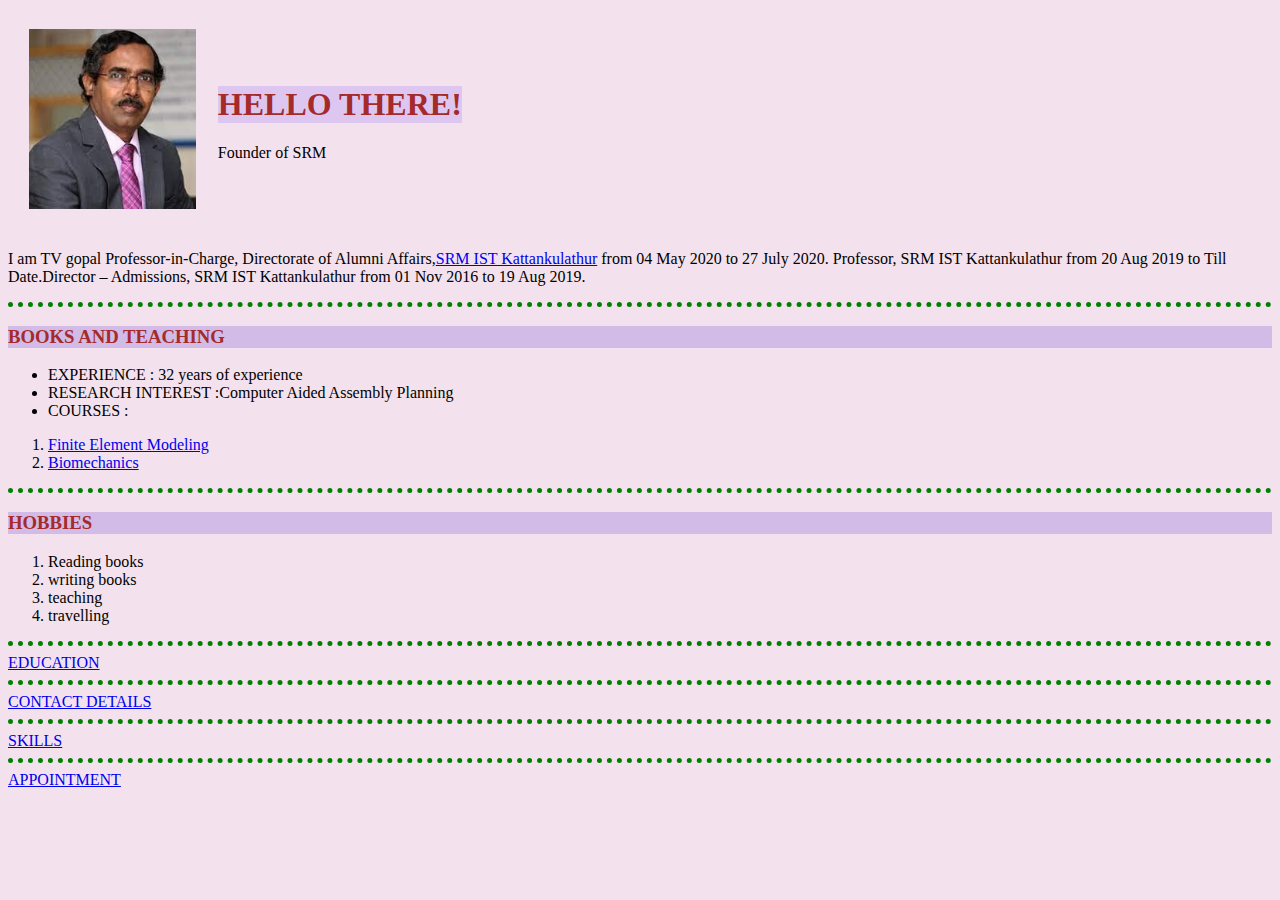
<file: index.html>
<!doctype html>
<html>
    
    <head>
        <meta charset="UTF-8">
        <title>TV Gopal👨‍🏫</title>
        <link rel="stylesheet" href="css/style.css">
    </head>
    <body>
        <table cellspacing="20">
        <tr>
        <td><img src="tv.jpg" alt="tv gopal"></td>
        <td>
        <h1>HELLO THERE!</h1>
        <p>Founder of SRM</p>
        </tr>
        </td>
        </table>
        <p>I am <bold>TV gopal </bold>Professor-in-Charge, Directorate of Alumni Affairs,<a href="https://www.srmist.edu.in/">SRM IST Kattankulathur</a> from 04 May 2020 to 27 July 2020. Professor, SRM IST Kattankulathur from 20 Aug 2019 to Till Date.Director – Admissions, SRM IST Kattankulathur from 01 Nov 2016 to 19 Aug 2019.</p>
        <hr>
        <h3><bold>BOOKS AND TEACHING</bold></h3>
        <ul><li>EXPERIENCE : 32 years of experience</li>
            <li>RESEARCH INTEREST :Computer Aided Assembly Planning</li>
            <li>COURSES :</li></ul>
            <ol><li> <a href="https://www.sciencedirect.com/topics/materials-science/finite-element-modeling#:~:text=Application%20of%20finite%20element%20modelling,flux%2C%20and%20other%20flow%20problems.">Finite Element Modeling</a></li>
                 <li><a href="https://en.wikipedia.org/wiki/Biomechanics">Biomechanics</a></li></ol>
        <hr>         
        <h3><BOLD>HOBBIES</BOLD></h3>
        <ol>
            <li>Reading books</li>
            <li>writing books</li>
            <li>teaching</li>
            <li>travelling</li>
        </ol>
        <hr> 
        <a href="eduction.html"><!--to connect a web page we give its file name-->EDUCATION </a> 
        <hr> 
        <a href="contact.html">CONTACT DETAILS</a>
        <hr> 
        <a href="skills.html">SKILLS</a>
        <hr> 
        <a href="appointment.html">APPOINTMENT</a>

    </body>
</html>
</file>
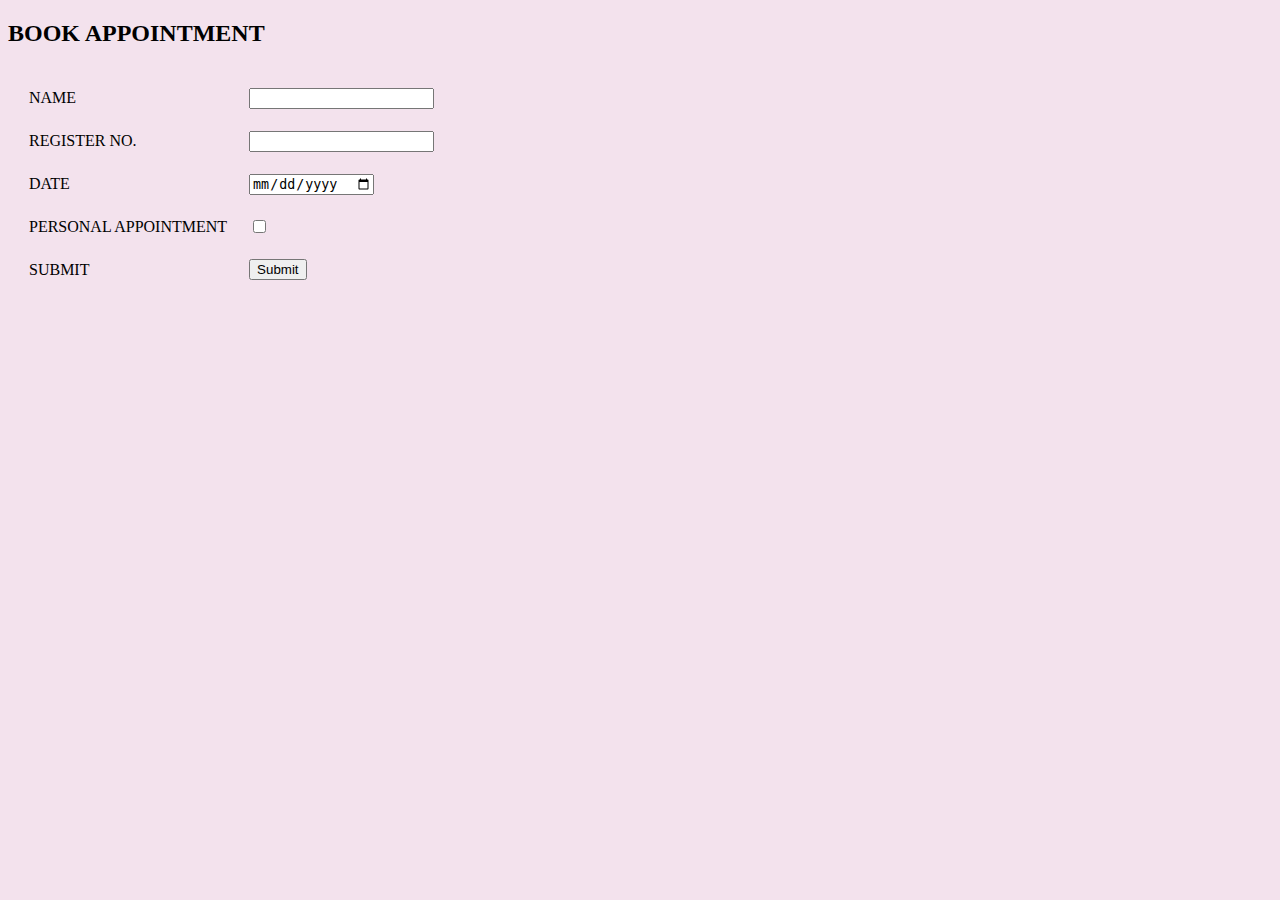
<file: appointment.html>
<!doctype html>
<html lang="en">

<head>
    <meta charset="UTF-8">
    <title>book appointment</title>
    <link rel="stylesheet" href="css/style.css">
</head>

<body>
    <H2>BOOK APPOINTMENT</H2>
    <form class="" action="mailto:ds3285@srmist.edu.in" method="post" enctype="text/plain">
        <table cellspacing="20">
            <tr>
                <td>
                    <lable>NAME</lable><td>
                    <input type="text" name="your name-"></td>
                </td>
            </tr>
            <tr>
                <td>
                    <label>REGISTER NO.</label><td>
                    <input type="text" name="your reg no.-"></td>
                </td>

            </tr>
            <tr>
                <td>
                <label>DATE</label><td>
                <input type="date" name="date"></td>
                </td>
            </tr>
            <tr>
            <td>
                <label>PERSONAL APPOINTMENT</label><td>
                <input type="checkbox"></td>
            </td>
            </tr>
            <tr>
            <td>
                <label>SUBMIT</label><td>    
                <input type="submit"></td>
            </td>
            </tr>
        </table>

    </form>
</body>

</html>
</file>
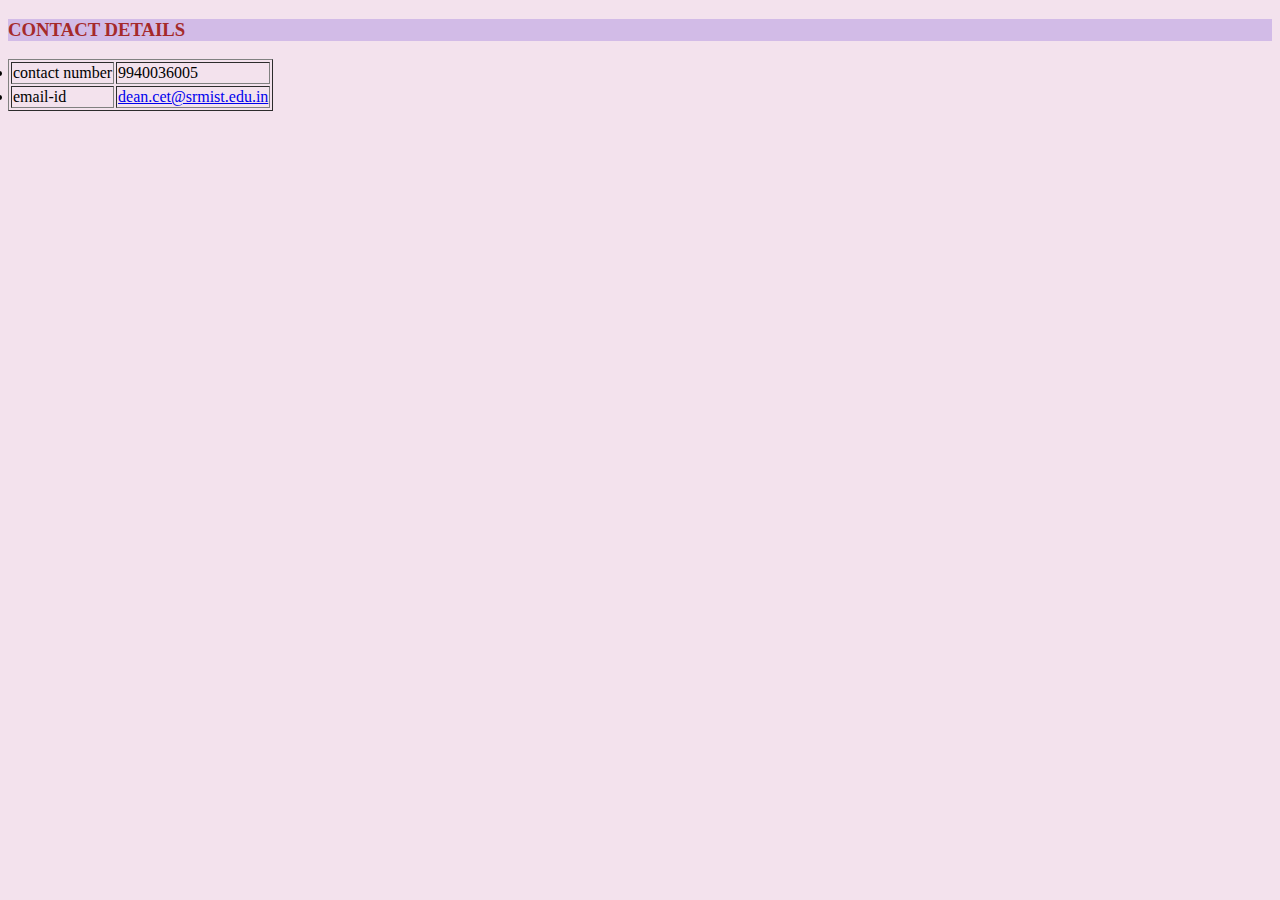
<file: contact.html>
<!doctype html>
<html lang="en">
    <head>
        <meta charset="UTF-8">
        <title>contact details</title>
        <link rel="stylesheet" href="css/style.css">
    </head>
    <body>
        <table border="1">
            <h3>CONTACT DETAILS</h3>
            <tr>
            <ul>
                <td><li>contact number</td><td>9940036005</li></td></tr>
               <tr><td><li>email-id</td><td> <a href="https://mail.google.com/mail/u/0/#starred?compose=new">dean.cet@srmist.edu.in</a></li></td>
            </tr>
            </ul>
        </table>
    </body>
</html>
</file>
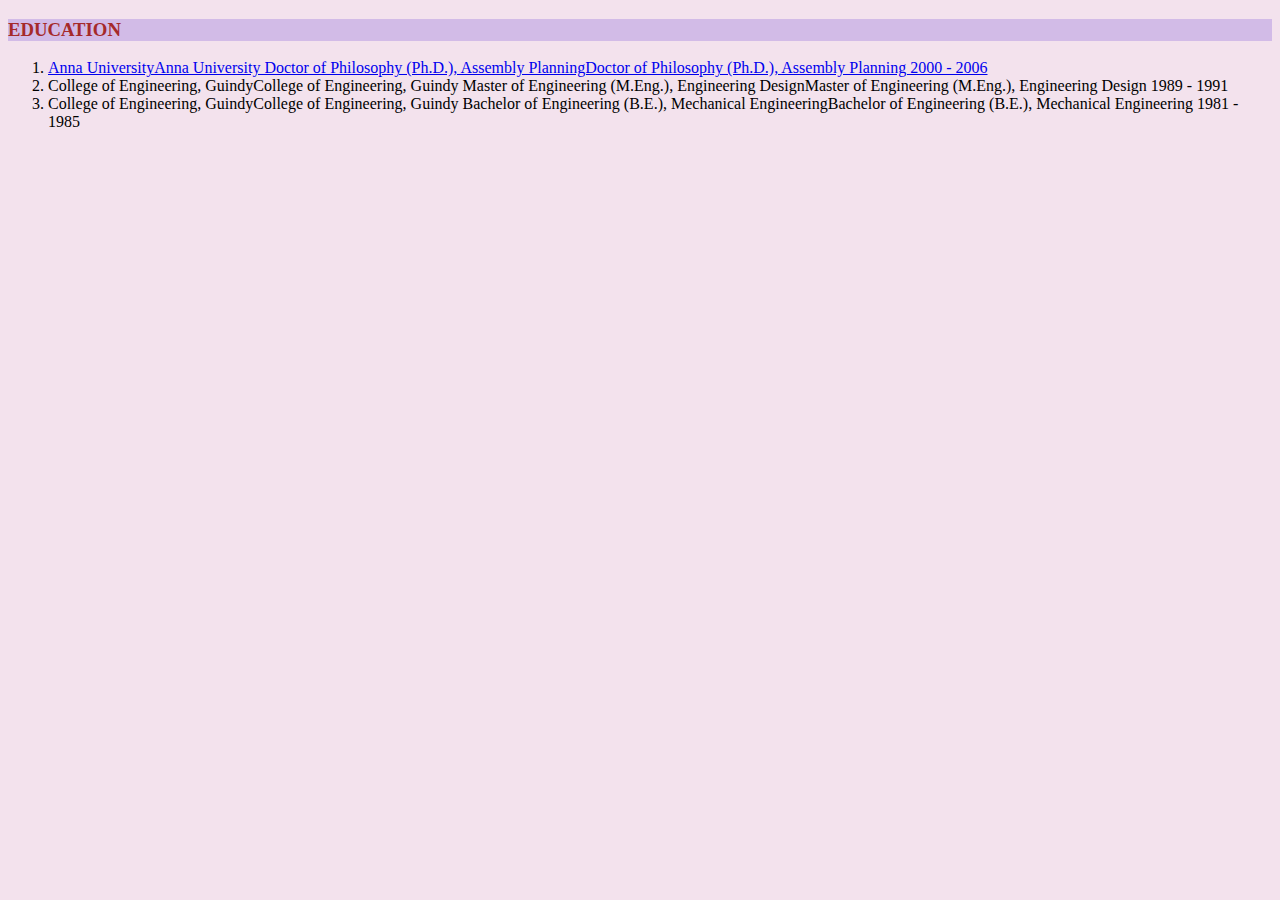
<file: eduction.html>
<!DOCTYPE html>
<html lang="en">
    <head>
        <meta charset="UTF-8">
        <title>education of tv📖</title>
        <link rel="stylesheet" href="css/style.css">
    </head>
    <body>
        <h3>EDUCATION</h3> 
        <ol>
            <li><a href="https://www.linkedin.com/school/anna-university/">Anna UniversityAnna University
                Doctor of Philosophy (Ph.D.), Assembly PlanningDoctor of Philosophy (Ph.D.), Assembly Planning
                2000 - 2006 </a> </li>
            <li>College of Engineering, GuindyCollege of Engineering, Guindy
                Master of Engineering (M.Eng.), Engineering DesignMaster of Engineering (M.Eng.), Engineering Design
                1989 - 1991</li> 
            <li>College of Engineering, GuindyCollege of Engineering, Guindy
                Bachelor of Engineering (B.E.), Mechanical EngineeringBachelor of Engineering (B.E.), Mechanical Engineering
                1981 - 1985</li>   
        </ol>
    </body>
</html>
</file>
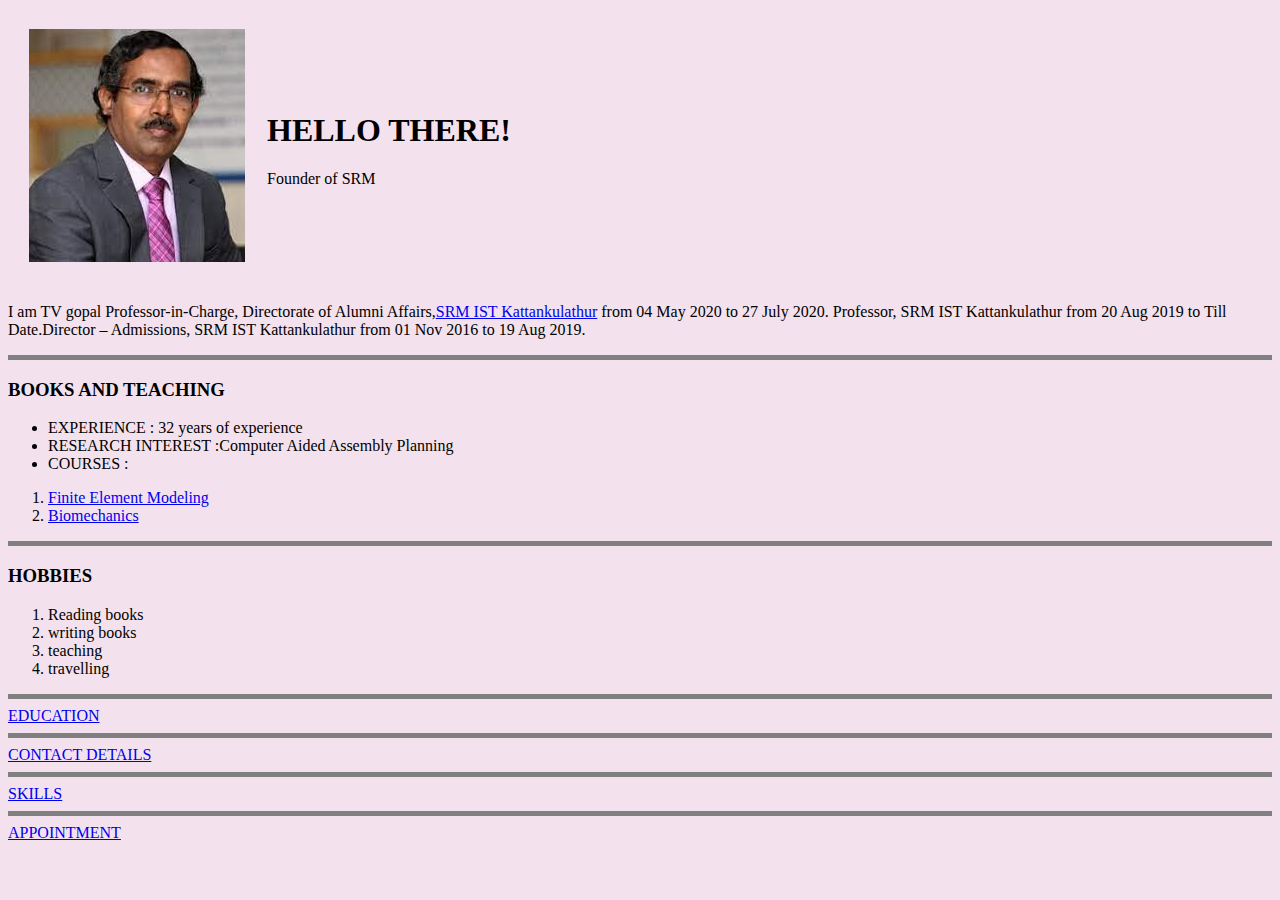
<file: main.html>
<!doctype html>
<html>
    <head>
        <meta charset="UTF-8">
        <title>TV Gopal👨‍🏫</title>
    </head>
    <body style="background-color:rgb(243, 226, 237);">
        <table cellspacing="20">
        <tr>
        <td><img src="tv.jpg" alt="tv gopal"></td>
        <td>
        <h1 style="text-transform: uppercase; color: black;">hello there!</h1>
        <p>Founder of SRM</p>
        </tr>
        </td>
        </table>
        <p>I am <bold>TV gopal </bold>Professor-in-Charge, Directorate of Alumni Affairs,<a href="https://www.srmist.edu.in/">SRM IST Kattankulathur</a> from 04 May 2020 to 27 July 2020. Professor, SRM IST Kattankulathur from 20 Aug 2019 to Till Date.Director – Admissions, SRM IST Kattankulathur from 01 Nov 2016 to 19 Aug 2019.</p>
        <hr size="5" noshade>
        <h3><bold>BOOKS AND TEACHING</bold></h3>
        <ul><li>EXPERIENCE : 32 years of experience</li>
            <li>RESEARCH INTEREST :Computer Aided Assembly Planning</li>
            <li>COURSES :</li></ul>
            <ol><li> <a href="https://www.sciencedirect.com/topics/materials-science/finite-element-modeling#:~:text=Application%20of%20finite%20element%20modelling,flux%2C%20and%20other%20flow%20problems.">Finite Element Modeling</a></li>
                 <li><a href="https://en.wikipedia.org/wiki/Biomechanics">Biomechanics</a></li></ol>
        <hr size="5" noshade>         
        <h3><BOLD>HOBBIES</BOLD></h3>
        <ol>
            <li>Reading books</li>
            <li>writing books</li>
            <li>teaching</li>
            <li>travelling</li>
        </ol>
        <hr size="5" noshade> 
        <a href="eduction.html"><!--to connect a web page we give its file name-->EDUCATION </a> 
        <hr size="5" noshade> 
        <a href="contact.html">CONTACT DETAILS</a>
        <hr size="5" noshade> 
        <a href="skills.html">SKILLS</a>
        <hr size="5" noshade> 
        <a href="appointment.html">APPOINTMENT</a>

    </body>
</html>
</file>
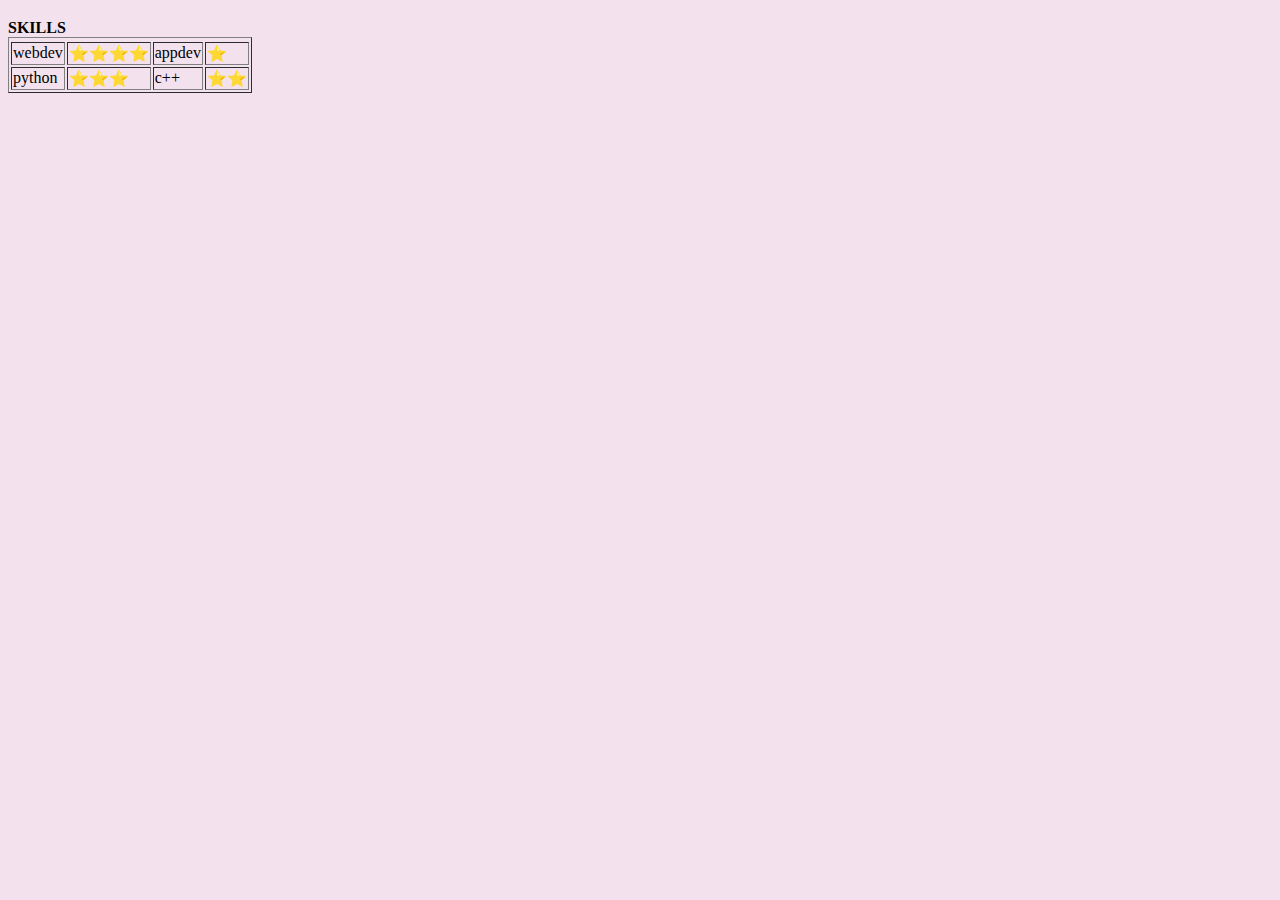
<file: skills.html>
<!DOCTYPE html>
<html lang="en">
    <head>
        <meta charset="UTF-8">
        <Title>SKILLS</Title>
        <link rel="stylesheet" href="css/style.css">
    </head>
    <body>
        <table border="1">
            <h3><tr><strong>SKILLS</strong></tr></h3>
            <tr>
                <td>webdev</td>
                <td>⭐⭐⭐⭐</td>
                <td>appdev</td>
                <td>⭐</td>
            </tr>
            <tr>
                <td>python</td>
                <td>⭐⭐⭐</td>
                <td>c++</td>
                <td>⭐⭐</td>
            </tr>
        </table>
    </body>
</html>
</file>
<file: css/style.css>
body {
    background-color:rgb(243, 226, 237)
   }
   hr {
      border-color:green;
      border-width: 5px;
      border-style: none;
      border-top-style:dotted;
   }
   img{
    height: 180px;
   }
   h1{
    color:brown;
    background-color: rgb(221, 199, 241);
   }
   h3{
    color: brown;
    background-color: rgb(210, 187, 231);
   }
</file>
